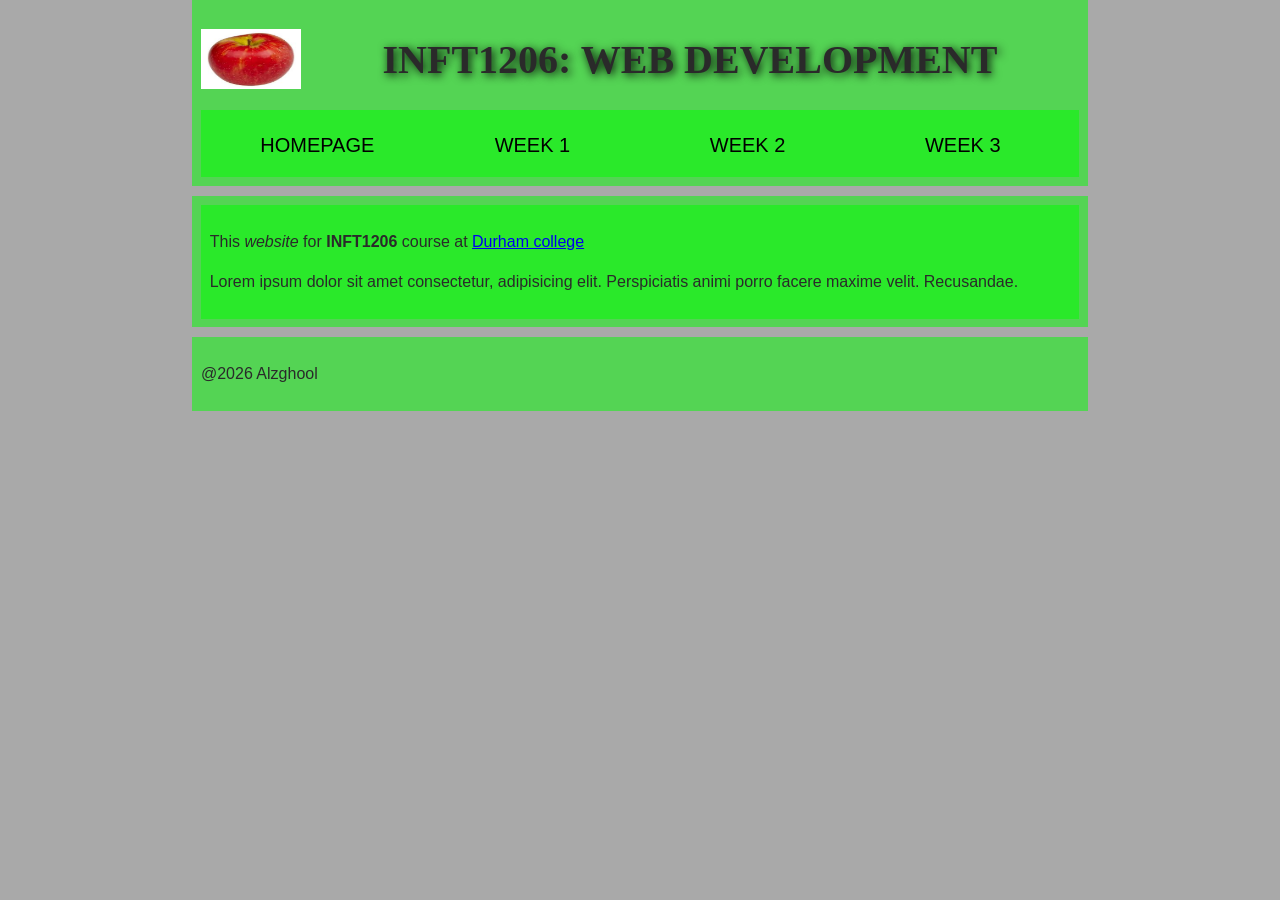
<file: index.html>
<!doctype html>
<html lang="en">
  <head>
    <meta charset="UTF-8" />
    <meta name="viewport" content="width=device-width, initial-scale=1.0" />
    <link rel="stylesheet" href="./css/style.css">
    <title>Document</title>
  </head>
  <body>
    <header>
      <img width="100" src="./img/logo.jfif" alt="my logo" />
      <h1>INFT1206: Web development</h1>
      <nav>
        <ul>
          <li><a href="./index.html">Homepage</a></li>
          <li><a href="./week1.html">Week 1</a></li>
          <li><a href="./week3.html">Week 2</a></li>
          <li><a href="./week3.html">Week 3</a></li>
        </ul>
      </nav>
    </header>
    <main>
      <article>
        <p>
          This <em>website</em> for <strong>INFT1206</strong> course at
          <a target="_blank" href="https://durhamcollege.ca/">Durham college</a>
        </p>
        <p>
          Lorem ipsum dolor sit amet consectetur, adipisicing elit. Perspiciatis
          animi porro facere maxime velit. Recusandae.
        </p>
      </article>
    </main>
    <footer><p>@2026 Alzghool</p></footer>
  </body>
</html>
</file>
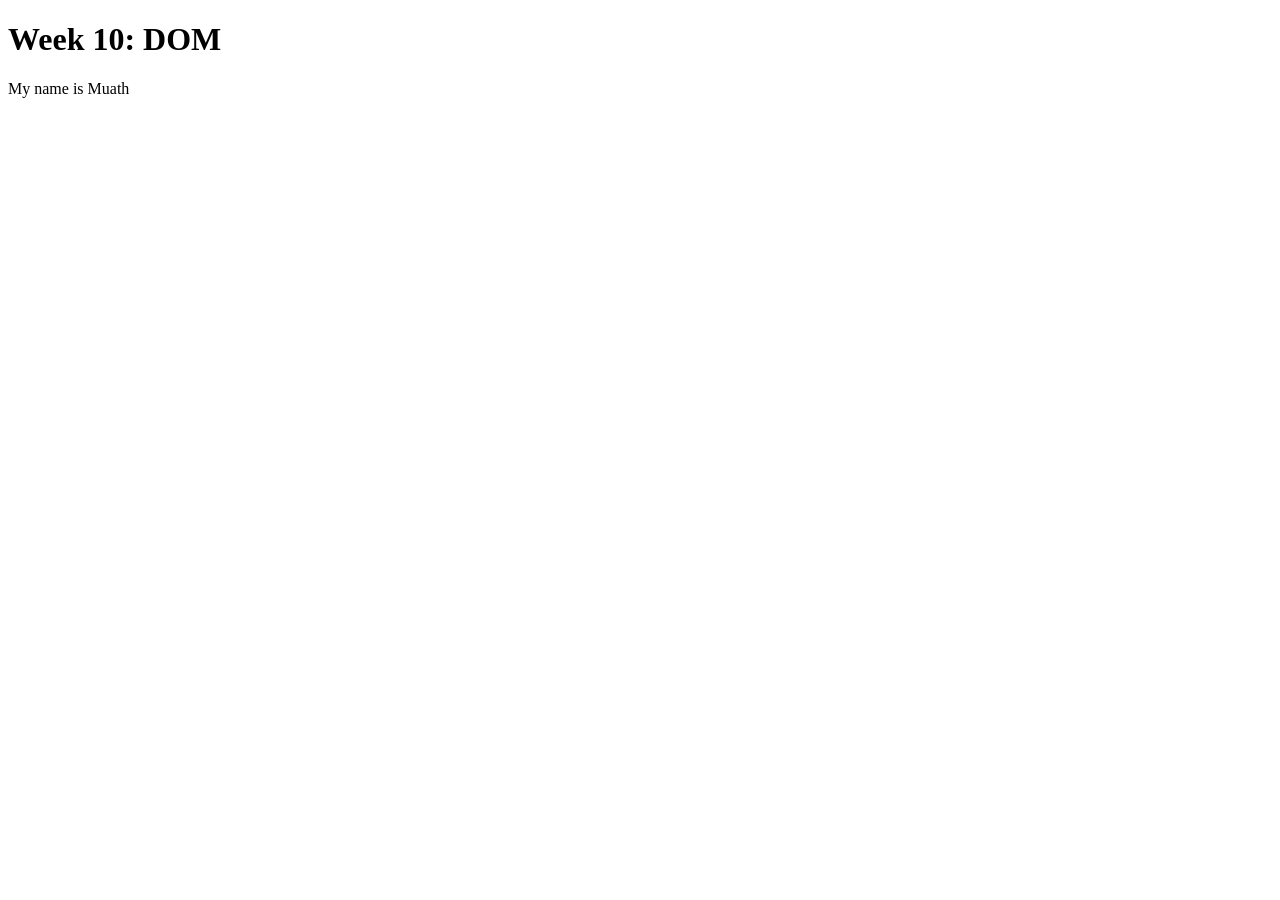
<file: week10/index.html>
<!DOCTYPE html>
<html lang="en">
<head>
    <meta charset="UTF-8">
    <meta name="viewport" content="width=device-width, initial-scale=1.0">
    <title>Document</title>
</head>
<body>
    <h1 onmouseover="this.style.color='red';" onmouseout="this.style.color='black'">Week 10: DOM</h1>
    <p id="id1">My name is Muath</p>
    <script src="./w10ex1.js"></script>
</body>
</html>
</file>
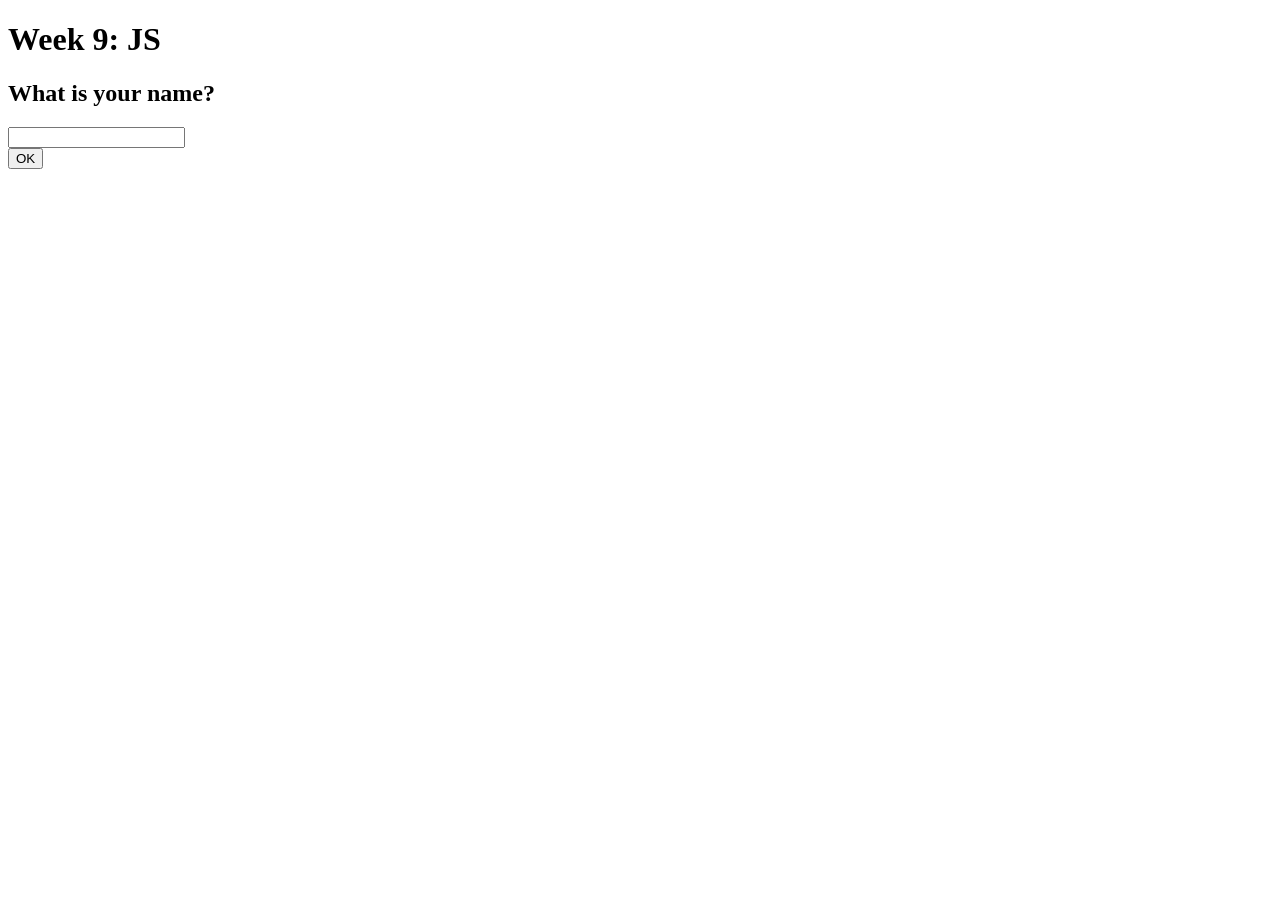
<file: week9/index.html>
<!DOCTYPE html>
<html lang="en">
<head>
    <meta charset="UTF-8">
    <meta name="viewport" content="width=device-width, initial-scale=1.0">
    <title>Document</title>
</head>
<body>
   <h1>Week 9: JS</h1> 
   <h2>What is your name?</h2>
   <input type="text" name="" id="first-name"><br>
   <input type="button" name="" id="btn" value="OK">
   <h2 id="output"></h2>
   <script src="./js/w10ex1.js"></script>
</body>
</html>
</file>
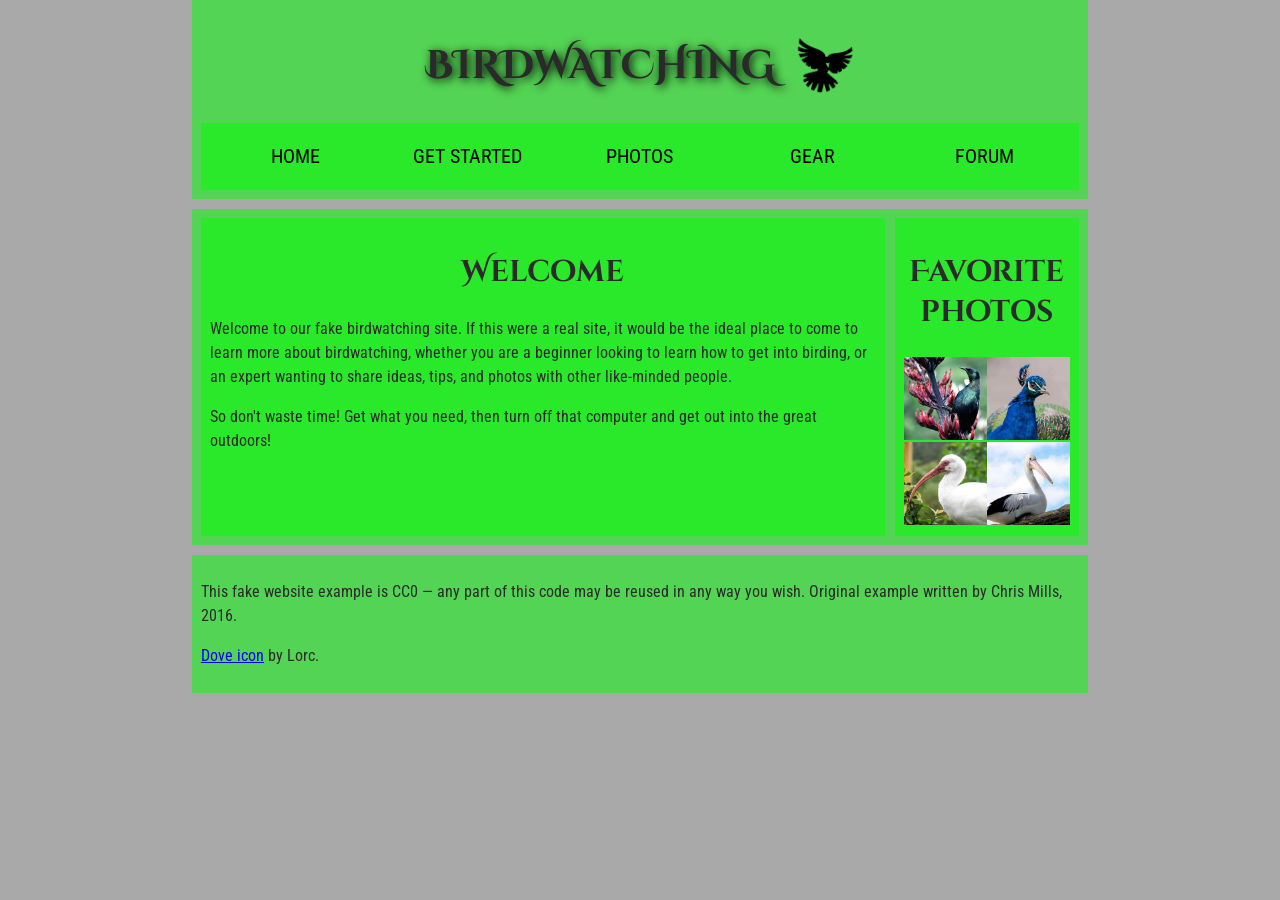
<file: assignment1/part2/index.html>
<!doctype html>
<html lang="en">
  <head>
    <meta charset="utf-8" />
    <!--
        Name: Your Name
	File: filename.html
	Date: XX September 202X
	A very brief description of the file.

    -->
    <title>Birdwatching</title>
    <link
      href="https://fonts.googleapis.com/css?family=Roboto+Condensed:300%7CCinzel+Decorative:700"
      rel="stylesheet" />
      <link rel="stylesheet" href="./style.css">
  </head>

  <body>
    <header>
        <h1>Birdwatching <img src="./img/dove.png" alt=""></h1>
    
        <nav>
            <ul>
                <li><a href="#">Home</a></li> 
                <li><a href="#">Get started</a></li> 
                <li><a href="#">Photos</a></li> 
                <li><a href="#">Gear</a></li> 
                <li><a href="#">Forum</a></li>
            </ul>
        </nav>
    </header>

    <main>
       <article>
            <h2>Welcome</h2>
        
            <p>
              Welcome to our fake birdwatching site. If this were a real site, it
              would be the ideal place to come to learn more about birdwatching,
              whether you are a beginner looking to learn how to get into birding, or
              an expert wanting to share ideas, tips, and photos with other
              like-minded people.
            </p>
        
            <p>
              So don't waste time! Get what you need, then turn off that computer and
              get out into the great outdoors!
            </p>
       </article>
    
        <aside>
            <h2>Favorite photos</h2>
        
            <!-- Link images here. -->
             <a href="./img/favorite-bird-1.jpg"><img src="./img/favorite-bird-1_th.jpg" alt="bird1"></a>
             <a href="./img/favorite-bird-2.jpg"><img src="./img/favorite-bird-2_th.jpg" alt="bird2"></a>
             <a href="./img/favorite-bird-3.jpg"><img src="./img/favorite-bird-3_th.jpg" alt="bird3"></a>
             <a href="./img/favorite-bird-4.jpg"><img src="./img/favorite-bird-4_th.jpg" alt="bird4"></a>
        </aside>
    </main>

    <footer>
        <p>
          This fake website example is CC0 — any part of this code may be reused
          in any way you wish. Original example written by Chris Mills, 2016.
        </p>
    
        <p>
          <a href="http://game-icons.net/lorc/originals/dove.html">Dove icon</a>
          by Lorc.
        </p>
    </footer>
  </body>
</html>
</file>
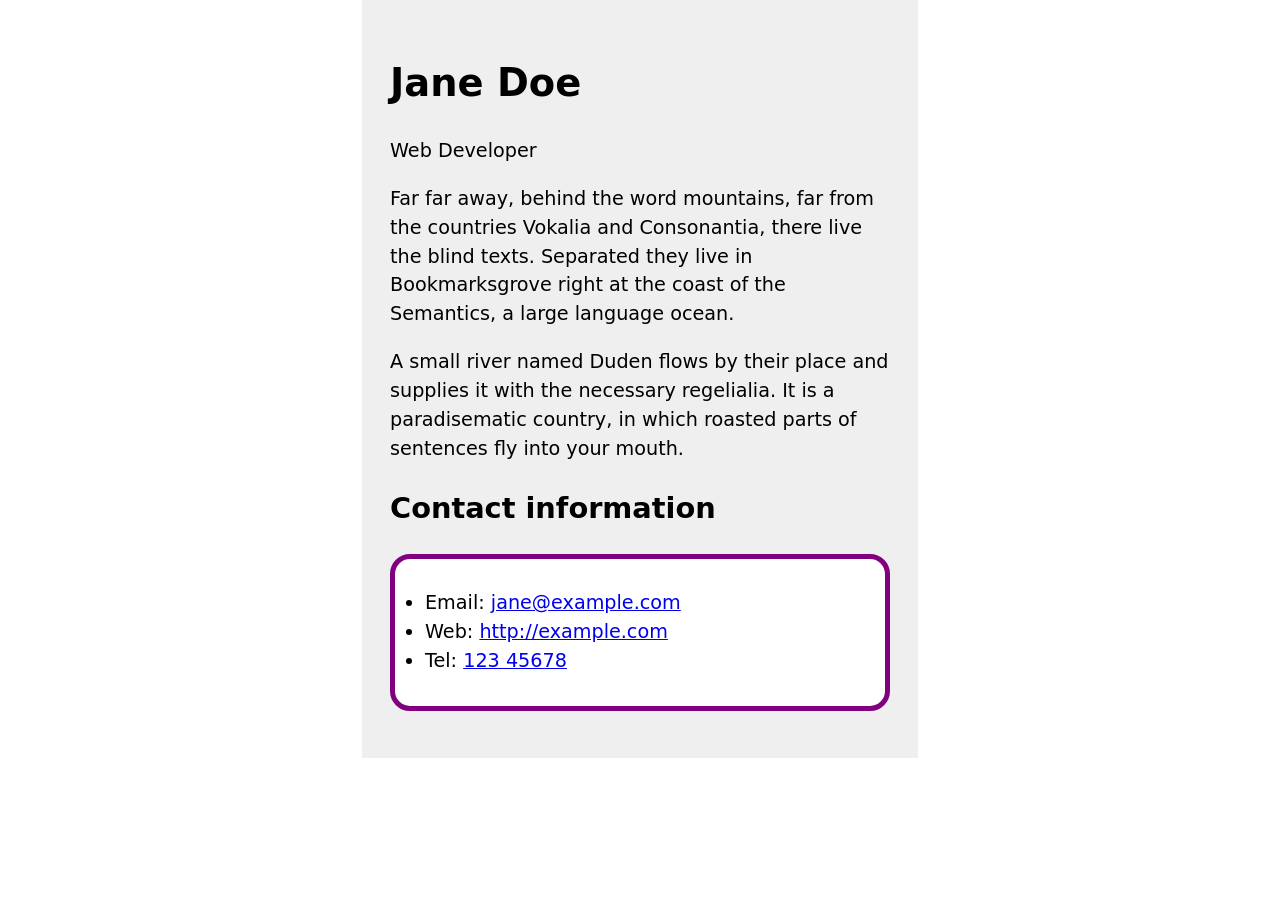
<file: assignment3/part1/index.html>
<!DOCTYPE html>
<html lang="en">
<head>
    <meta charset="UTF-8">
    <meta name="viewport" content="width=device-width, initial-scale=1.0">
    <link rel="stylesheet" href="./style.css">
    <!--
    Name:
    File:
    Date:
    
    -->
    <title>Document</title>
</head>
<body>
    <h1>Jane Doe</h1>
<div class="job-title">Web Developer</div>
<p>
  Far far away, behind the word mountains, far from the countries Vokalia and
  Consonantia, there live the blind texts. Separated they live in Bookmarksgrove
  right at the coast of the Semantics, a large language ocean.
</p>

<p>
  A small river named Duden flows by their place and supplies it with the
  necessary regelialia. It is a paradisematic country, in which roasted parts of
  sentences fly into your mouth.
</p>

<h2>Contact information</h2>
<ul>
  <li>Email: <a href="mailto:jane@example.com">jane@example.com</a></li>
  <li>Web: <a href="http://example.com">http://example.com</a></li>
  <li>Tel: <a href="tel:12345678">123 45678</a></li>
</ul>
</body>
</html>
</file>
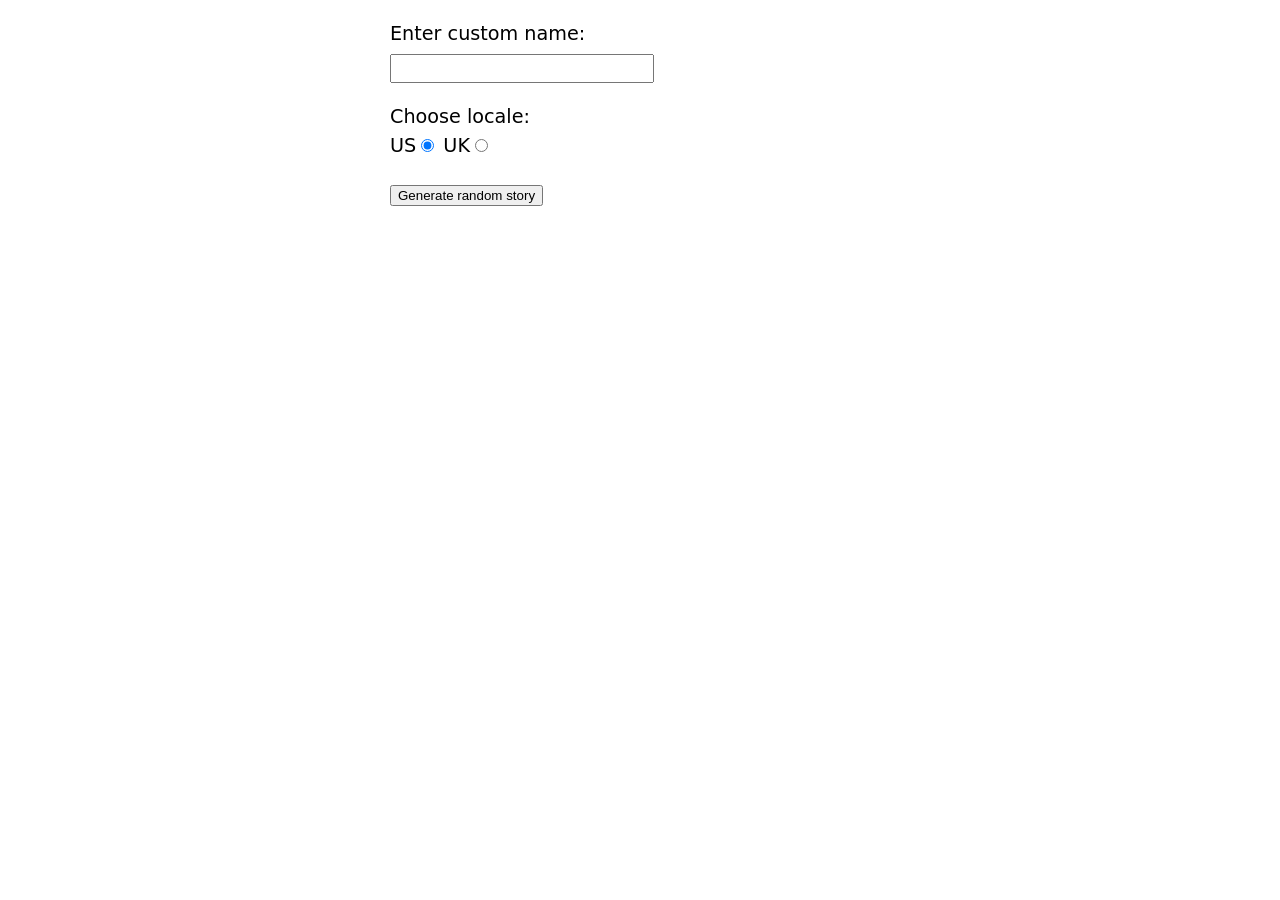
<file: assignment4/part1/index.html>
<!doctype html>
<html lang="en">
  <head>
    <meta charset="UTF-8" />
    <meta name="viewport" content="width=device-width, initial-scale=1.0" />
    <link rel="stylesheet" href="./p1.css">
    <!--
    Name: Your Name
	File: filename.html
	Date: XX September 202X
	A very brief description of the file.

    -->
    <title>Document</title>
  </head>
  <body>
    <div>
      <label for="custom-name">Enter custom name:</label>
      <input id="custom-name" type="text" placeholder="" />
    </div>
    <fieldset>
      <legend>Choose locale:</legend>
      <label for="us">US</label
      ><input id="us" type="radio" name="uk-us" value="us" checked />
      <label for="uk">UK</label
      ><input id="uk" type="radio" name="uk-us" value="uk" />
    </fieldset>
    <div>
      <button class="generate">Generate random story</button>
    </div>
    <!-- Thanks a lot to Willy Aguirre for his help with the code for this assessment -->
    <p class="story"></p>
    <script src="./p1.js"></script>
  </body>
</html>
</file>
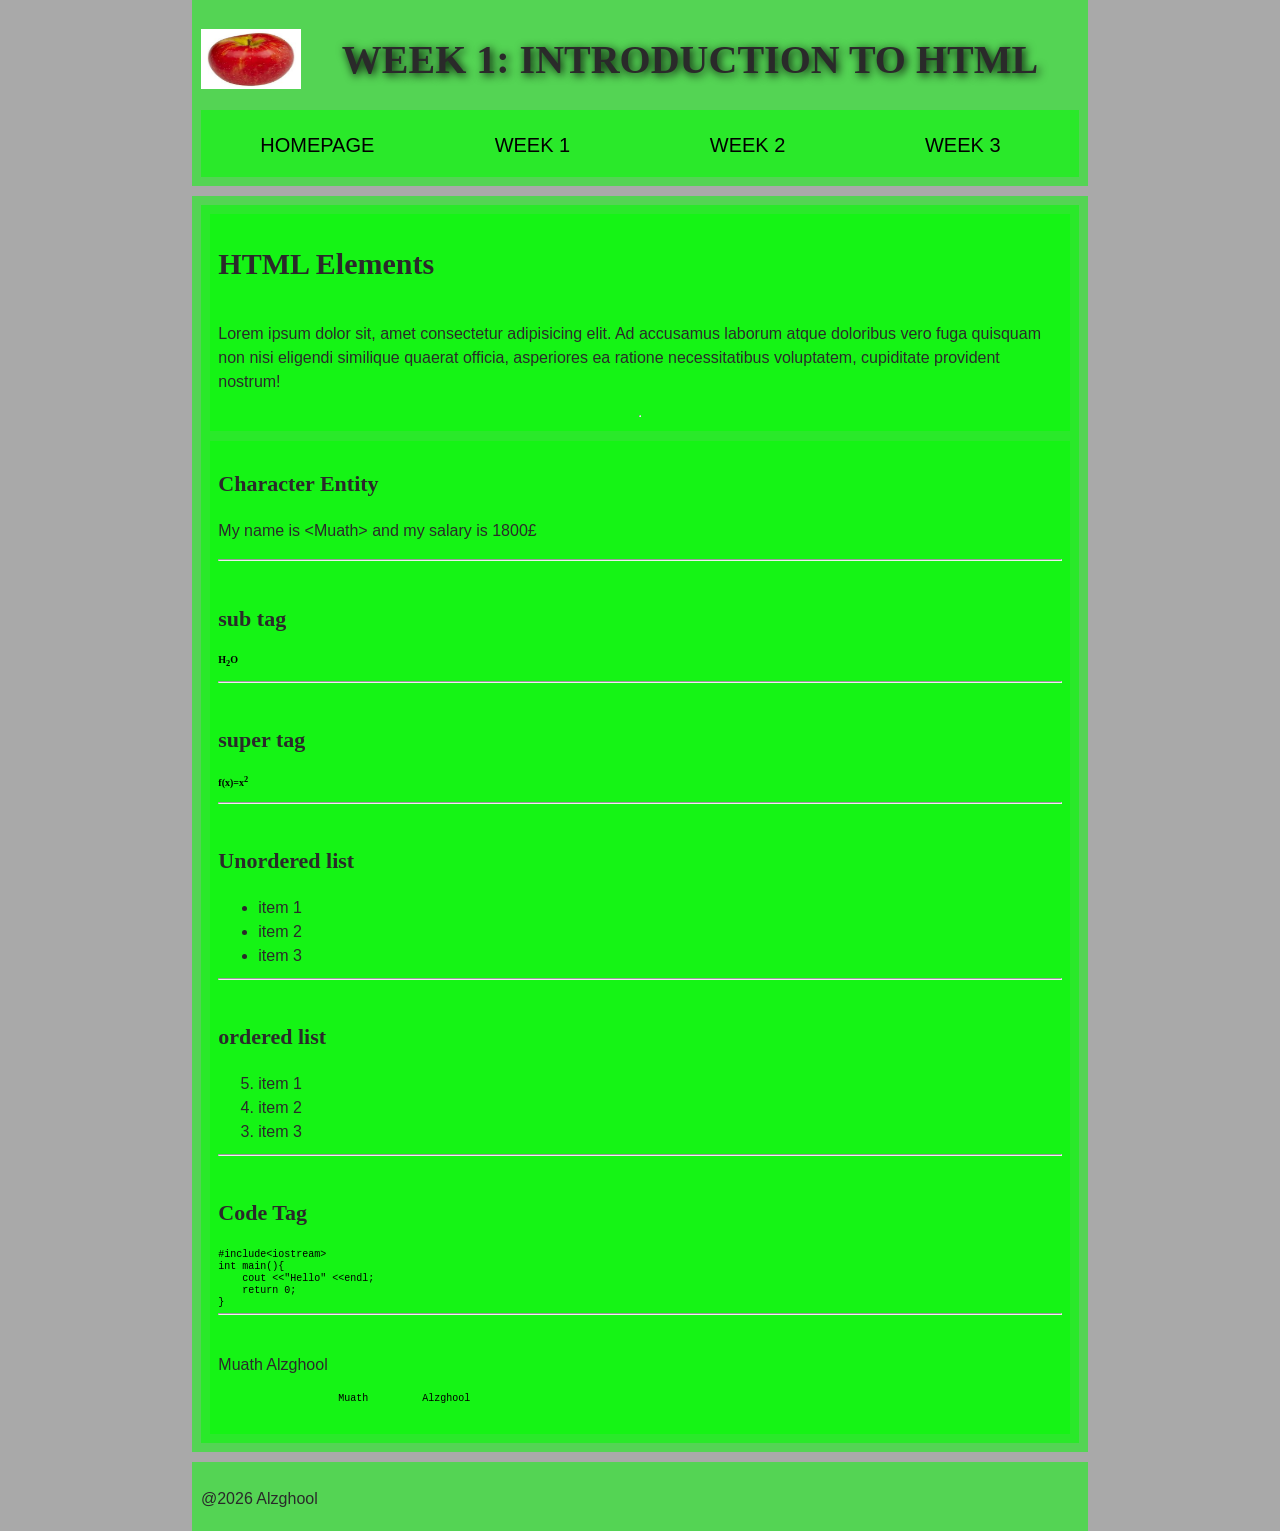
<file: week1.html>
<!DOCTYPE html>
<html lang="en">
<head>
    <meta charset="UTF-8">
    <meta name="viewport" content="width=device-width, initial-scale=1.0">
    <meta name="author" content="John Doe">
    <!--
        Name: Muath Alzghool
        Email: muath.alzghool
        Date: Jan 14,2024
        Description: 
    -->
        <link rel="stylesheet" href="./css/style.css">
    <title>Document</title>
</head>
<body>
    <header>
        <img width="100" src="./img/logo.jfif" alt="my logo">
        <h1>Week 1: Introduction to HTML</h1>
        <nav>
        <ul>
          <li><a href="./index.html">Homepage</a></li>
          <li><a href="./week1.html">Week 1</a></li>
          <li><a href="./week3.html">Week 2</a></li>
          <li><a href="./week3.html">Week 3</a></li>
        </ul>
      </nav>
    </header>
    <main>
        <article>
            <header>
                <h2>HTML Elements</h2>
                <p>Lorem ipsum dolor sit, amet consectetur adipisicing elit. Ad accusamus laborum atque doloribus vero fuga quisquam non nisi eligendi similique quaerat officia, asperiores ea ratione necessitatibus voluptatem, cupiditate provident nostrum!</p>
                <hr>
            </header>
           <section>
                <h3>Character Entity</h3>
                <p>My name is &lt;Muath&gt; and my salary is 1800&pound;</p>
                <hr>
           </section>
            <section>
                <h3>sub tag</h3>
                <h4>H<sub>2</sub>O</h4>
                <hr>
            </section>
            <section>
                <h3>super tag</h3>
                <h4>f(x)=x<sup>2</sup></h4>
                <hr>
            </section>
           <section>
                <h3>Unordered list</h3>
                <ul>
                    <li>item 1</li>
                    <li>item 2</li>
                    <li>item 3</li>
                </ul>
                <hr>
           </section>
           <section>
                <h3>ordered list</h3>
                <ol reversed  start="5">
                    <li>item 1</li>
                    <li>item 2</li>
                    <li>item 3</li>
                </ol>
                <hr>
           </section>
          <section>
                <h3>Code Tag</h3>
                <code>
                    #include&lt;iostream&gt;<br>
                    int main(){<br>
                        &nbsp;&nbsp;&nbsp;&nbsp;cout &lt;&lt;"Hello" &lt;&lt;endl;<br>
                        &nbsp;&nbsp;&nbsp;&nbsp;return 0;<br>
                     }
                    
                </code>
                <hr>
          </section>
           <section>
                <p>
                    Muath           Alzghool
                </p>
                <pre>
                    Muath         Alzghool
                </pre>
           </section>
        </article>
    </main>
    <footer>
        <p>@2026 Alzghool</p>
    </footer>
</body>
</html>
</file>
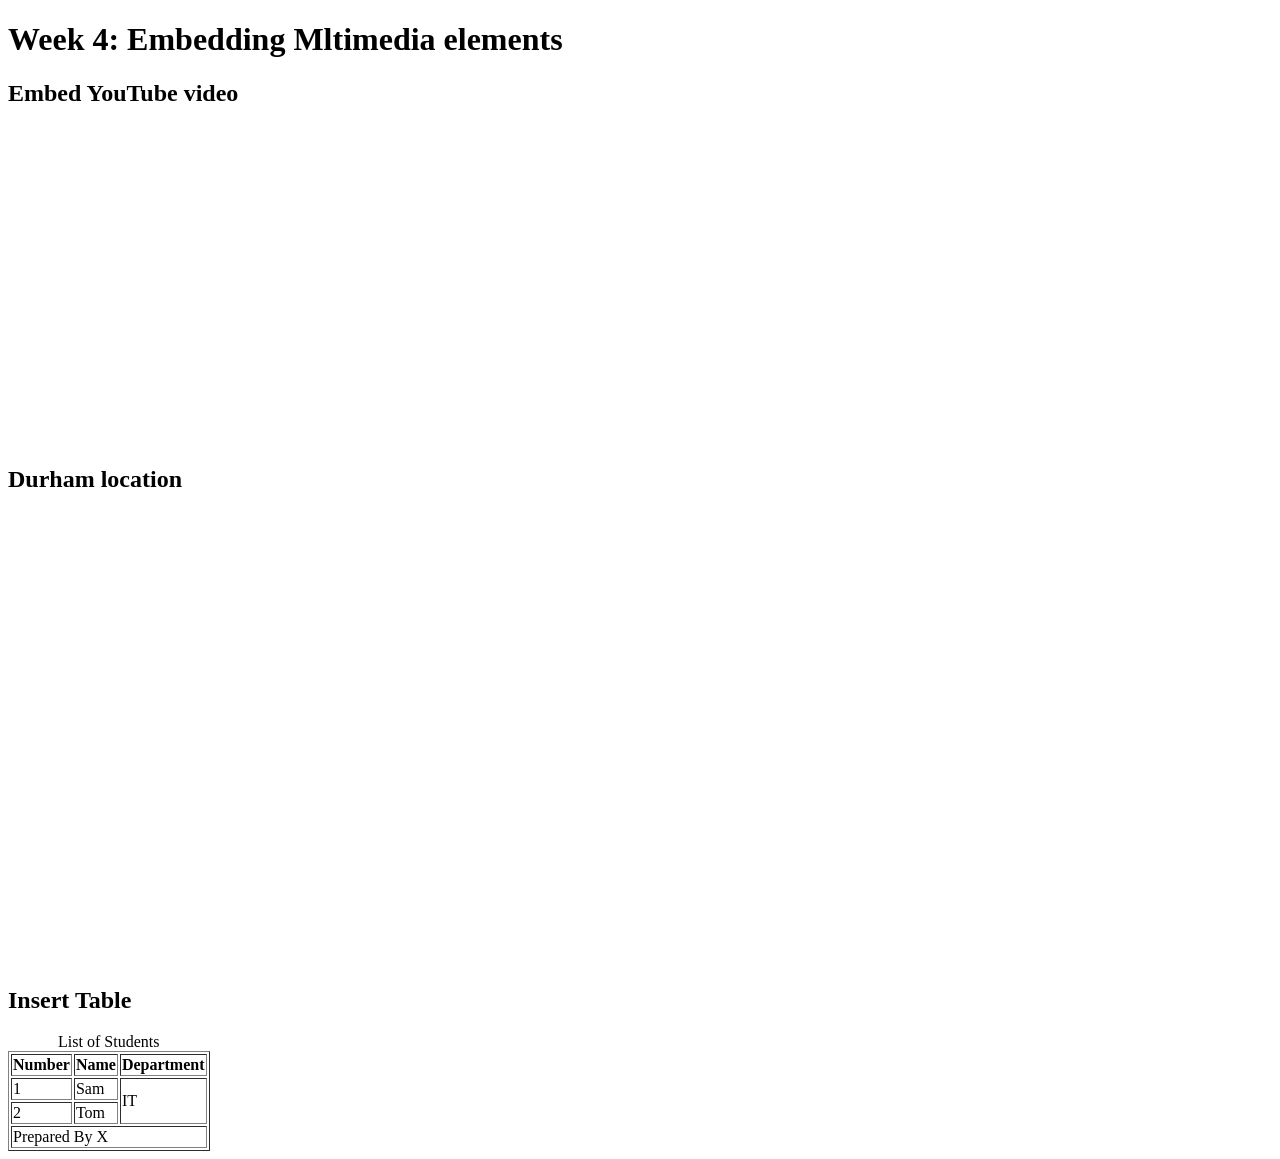
<file: week4/example1.html>
<!DOCTYPE html>
<html lang="en">
<head>
    <meta charset="UTF-8">
    <meta name="viewport" content="width=device-width, initial-scale=1.0">
    <title>Document</title>
</head>
<body>
    <h1>Week 4: Embedding Mltimedia elements</h1>
    <h2>Embed YouTube video</h2>
    <iframe width="560" height="315" src="https://www.youtube.com/embed/s4BibernJxU?si=os5-Y3OXa6Ph33ed" title="YouTube video player" frameborder="0" allow="accelerometer; autoplay; clipboard-write; encrypted-media; gyroscope; picture-in-picture; web-share" referrerpolicy="strict-origin-when-cross-origin" allowfullscreen></iframe>
    <h2>Durham location</h2>
    <iframe src="https://www.google.com/maps/embed?pb=!1m18!1m12!1m3!1d2872.7615525933516!2d-78.89956332380781!3d43.943608271089886!2m3!1f0!2f0!3f0!3m2!1i1024!2i768!4f13.1!3m3!1m2!1s0x89d51b902fedb973%3A0xdd6091694035e8a1!2sDurham%20College!5e0!3m2!1sen!2sca!4v1770071585385!5m2!1sen!2sca" width="600" height="450" style="border:0;" allowfullscreen="" loading="lazy" referrerpolicy="no-referrer-when-downgrade"></iframe>
    <h2>Insert Table</h2>
    <table border="1">
        <caption>List of Students</caption>
        <tr>
            <th>Number</th>
            <th>Name</th>
            <th>Department</th>
        </tr>
        <tr>
            <td>1</td>
            <td>Sam</td>
            <td rowspan="2">IT</td>
        </tr>
        <!---->
         <tr>
            <td>2</td>
            <td>Tom</td>
            
        </tr>
        <tr>
            <td colspan="3">Prepared By X</td>
        </tr>

    </table>

</body>
</html>
</file>
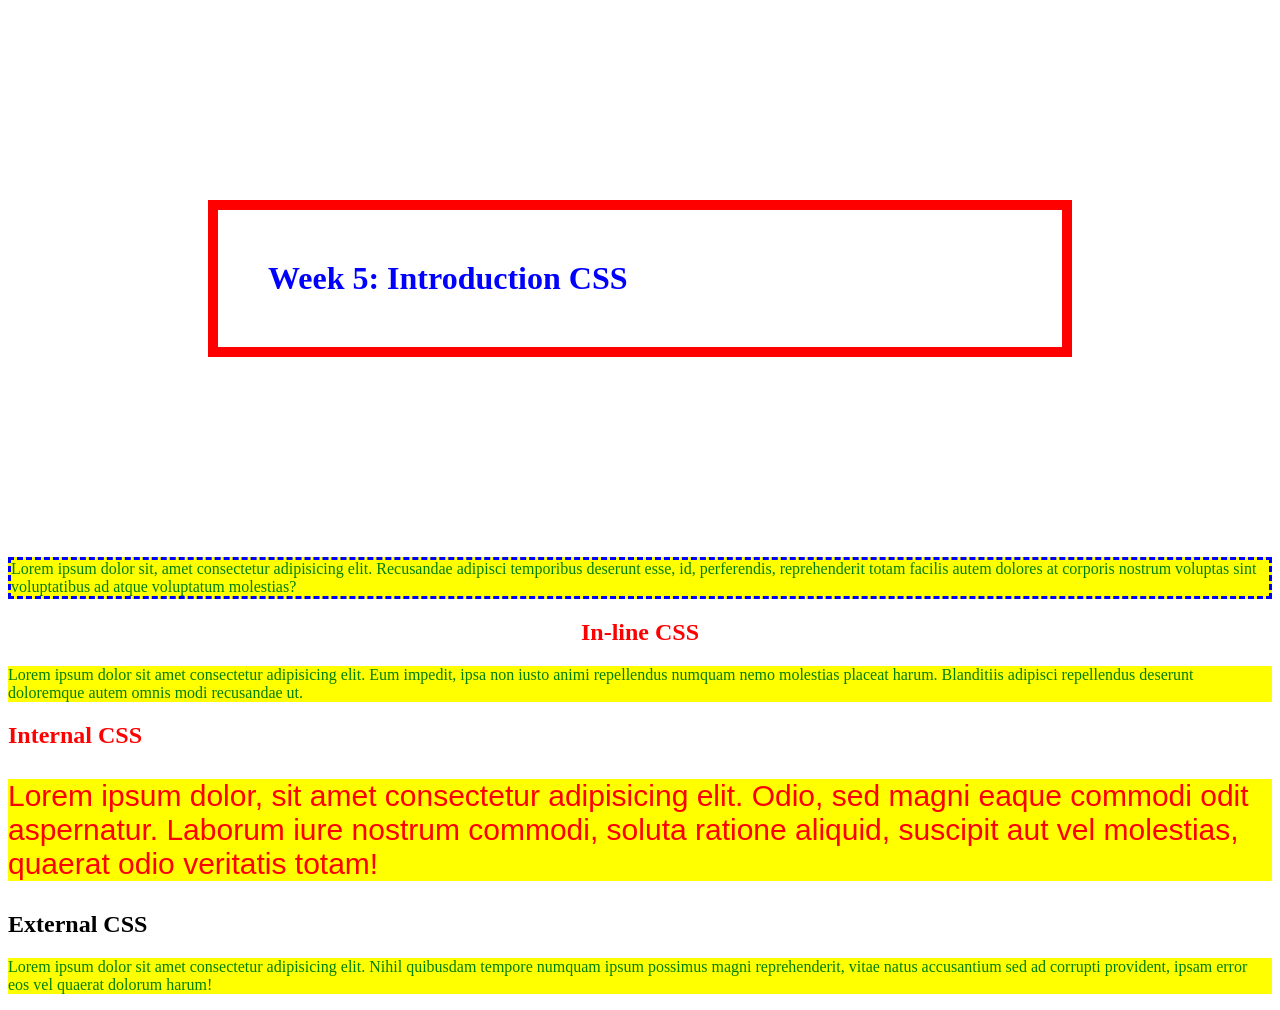
<file: week5/w5-example1.html>
<!DOCTYPE html>
<html lang="en">
<head>
    <meta charset="UTF-8">
    <meta name="viewport" content="width=device-width, initial-scale=1.0">
    <style>
        p{
            color: green;
            background-color: yellow;
        }
        h1{
            border-style: solid;
            border-color: red;
            border-width: 10px;
            margin: 200px;
            padding: 50px;
        }
        .type1{
            color: red;
        }
        p.type1{
            font-size: 30px;
        }
        .type2{
            font-family: 'Gill Sans', 'Gill Sans MT', Calibri, 'Trebuchet MS', sans-serif;
        }
        header p{
            border: dashed blue 3px;
        }

    </style>
    <link rel="stylesheet" href="./css/w5.css">
    <title>Document</title>
</head>
<body>
    <header>
        <h1>Week 5: Introduction CSS</h1>
        <p>Lorem ipsum dolor sit, amet consectetur adipisicing elit. Recusandae adipisci temporibus deserunt esse, id, perferendis, reprehenderit totam facilis autem dolores at corporis nostrum voluptas sint voluptatibus ad atque voluptatum molestias?</p>
    </header>
    <h2 style="color: red; text-align: center;">In-line CSS</h2>
    <p>Lorem ipsum dolor sit amet consectetur adipisicing elit. Eum impedit, ipsa non iusto animi repellendus numquam nemo molestias placeat harum. Blanditiis adipisci repellendus deserunt doloremque autem omnis modi recusandae ut.</p>
    <h2 class="type1">Internal CSS</h2>
    <p class="type1 type2">Lorem ipsum dolor, sit amet consectetur adipisicing elit. Odio, sed magni eaque commodi odit aspernatur. Laborum iure nostrum commodi, soluta ratione aliquid, suscipit aut vel molestias, quaerat odio veritatis totam!</p>
    <h2>External CSS</h2>
    <p>Lorem ipsum dolor sit amet consectetur adipisicing elit. Nihil quibusdam tempore numquam ipsum possimus magni reprehenderit, vitae natus accusantium sed ad corrupti provident, ipsam error eos vel quaerat dolorum harum!</p>
</body>
</html>
</file>
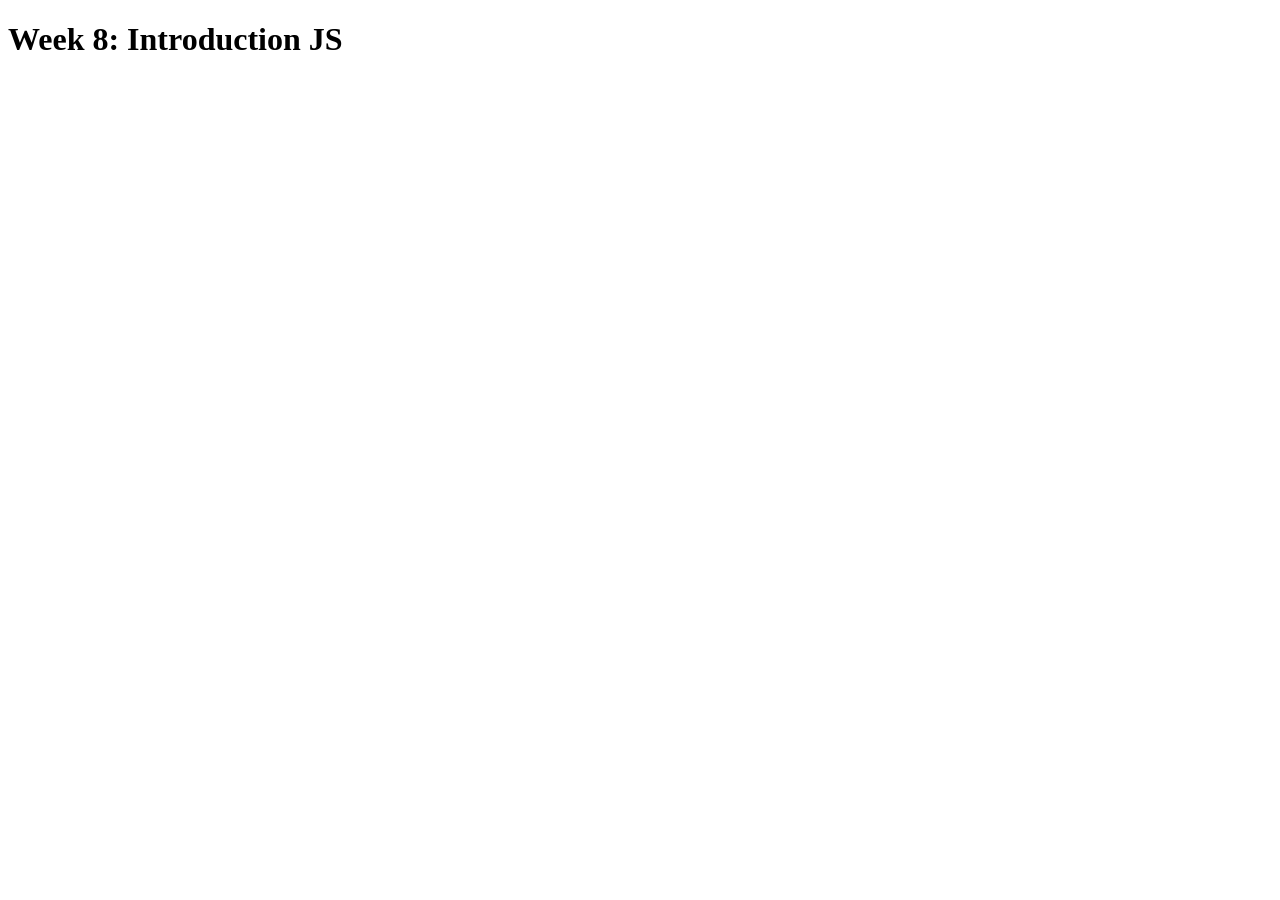
<file: week8/w8ex1.html>
<!DOCTYPE html>
<html lang="en">
<head>
    <meta charset="UTF-8">
    <meta name="viewport" content="width=device-width, initial-scale=1.0">
    <script src="./js/w8ex1.js"></script>
    <title>Document</title>
</head>
<body>
    <h1>Week 8: Introduction JS</h1>
    <script>
        console.log("Welcome to JS!!");
    </script>
    
</body>
</html>
</file>
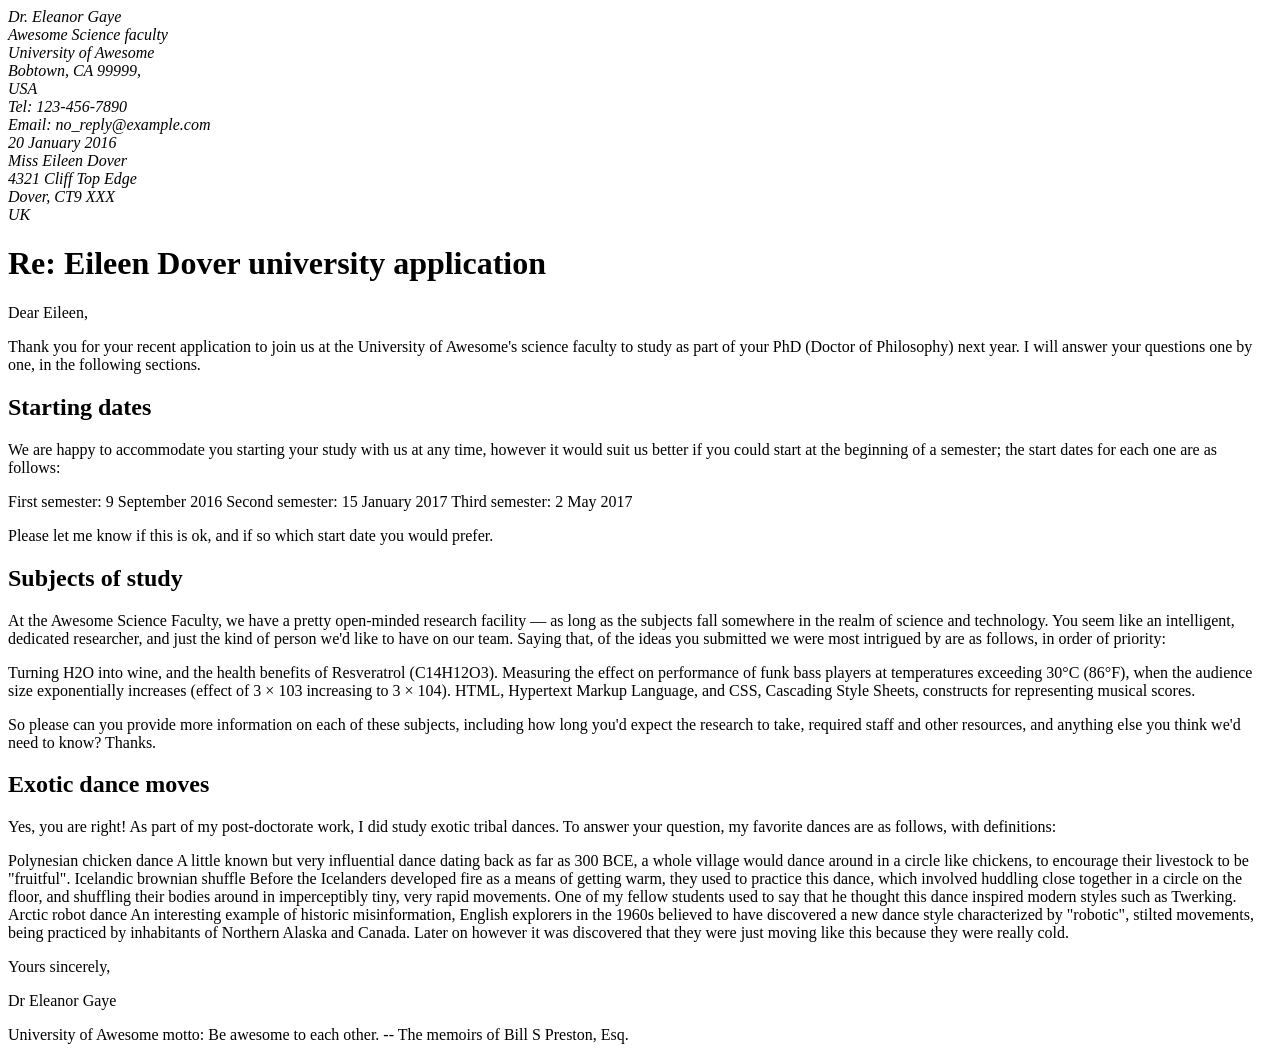
<file: assignment1/part1/letter.html>
<!DOCTYPE html>
<html lang="en">
<head>
    <meta charset="UTF-8">
    <meta name="viewport" content="width=device-width, initial-scale=1.0">
    <!--
    Name: Your Name
	File: filename.html
	Date: XX September 202X
	A very brief description of the file.

    -->
    <title>Document</title>
</head>
<body>
<address>
        Dr. Eleanor Gaye <br>
    Awesome Science faculty <br>
    University of Awesome <br>
    Bobtown, CA 99999, <br>
    USA <br>
    Tel: 123-456-7890 <br>
    Email: no_reply@example.com <br>
</address>

<address>
    20 January 2016<br>
    
    Miss Eileen Dover<br>
    4321 Cliff Top Edge<br>
    Dover, CT9 XXX<br>
    UK<br>
</address>

<h1>Re: Eileen Dover university application</h1>
<p>Dear Eileen,</p>
<p> 
    Thank you for your recent application to join us at the University of
    Awesome's science faculty to study as part of your
    PhD (Doctor of Philosophy) next year. I will answer your
    questions one by one, in the following sections.
</p>

<h2>Starting dates</h2>

<p>
    We are happy to accommodate you starting your study with us at any time,
    however it would suit us better if you could start at the beginning of a
    semester; the start dates for each one are as follows:
</p>

First semester: 9 September 2016
Second semester: 15 January 2017
Third semester: 2 May 2017

<p>
    Please let me know if this is ok, and if so which start date you would
    prefer.
</p>

<h2>Subjects of study</h2>

<p>
    At the Awesome Science Faculty, we have a pretty open-minded research
    facility — as long as the subjects fall somewhere in the realm of science
    and technology. You seem like an intelligent, dedicated researcher, and
    just the kind of person we'd like to have on our team. Saying that, of the
    ideas you submitted we were most intrigued by are as follows, in order of
    priority:
</p>

<p>
    Turning H2O into wine, and the health benefits of Resveratrol
    (C14H12O3).
    Measuring the effect on performance of funk bass players at temperatures
    exceeding 30°C (86°F), when the audience size exponentially increases
    (effect of 3 × 103 increasing to 3 × 104).
    HTML, Hypertext Markup Language, and CSS,
    Cascading Style Sheets, constructs for representing musical scores.
</p>

<p>
    So please can you provide more information on each of these subjects,
    including how long you'd expect the research to take, required staff and
    other resources, and anything else you think we'd need to know? Thanks.
</p>

<h2>Exotic dance moves</h2>

<p>
    Yes, you are right! As part of my post-doctorate work, I
    did study exotic tribal dances. To answer your question, my
    favorite dances are as follows, with definitions:
</p>

Polynesian chicken dance
    A little known but very influential dance dating back as far as
    300 BCE, a whole village would
    dance around in a circle like chickens, to encourage their livestock to
    be "fruitful".
Icelandic brownian shuffle
    Before the Icelanders developed fire as a means of getting warm, they
    used to practice this dance, which involved huddling close together in a
    circle on the floor, and shuffling their bodies around in imperceptibly
    tiny, very rapid movements. One of my fellow students used to say that
    he thought this dance inspired modern styles such as Twerking.
Arctic robot dance
    An interesting example of historic misinformation, English explorers in
    the 1960s believed to have discovered a new dance style characterized by
    "robotic", stilted movements, being practiced by inhabitants of Northern
    Alaska and Canada. Later on however it was discovered that they were
    just moving like this because they were really cold.

<p>
    Yours sincerely,
    
</p>
<p>Dr Eleanor Gaye</p>

<p>
    University of Awesome motto: Be awesome to each other. --
    The memoirs of Bill S Preston, Esq.
</p>
</body>
</html>
</file>
<file: css/style.css>
/* || General setup */

html, body {
  margin: 0;
  padding: 0;
}

html {
  font-size: 10px;
  background-color: #a9a9a9;
}

body {
  width: 70%;
  min-width: 800px;
  margin: 0 auto;
}

/* || typography */

h1, h2, h3 {
  font-family: 'Cinzel Decorative', cursive;
  color: #2a2a2a;
}

p, input, li {
  font-family: 'Roboto Condensed', sans-serif;
  color: #2a2a2a;
}

h1 {
  font-size: 4rem;
  text-align: center;
  text-shadow: 2px 2px 10px black;
}

h2 {
  font-size: 3rem;
  text-align: center;
}

h3 {
  font-size: 2.2rem;
}

p, li {
  font-size: 1.6rem;
  line-height: 1.5;
}

/* || header layout */

header {
  margin-bottom: 10px;
  display: flex;
  flex-flow: row wrap;
}

body > * {
  background-color: red;
  padding: 1%;
}

main, header, nav, article, aside, footer, section {
  background-color: rgba(0,255,0,0.5);
  padding: 1%;
}

h1 {
  flex: 5;
  text-transform: uppercase;
}

header img {
  display: block;
  height: 60px;
  padding-top: 20.15px;
}

nav {
  height: 50px;
  flex: 100%;
  display: flex;
}

nav ul {
  padding: 0;
  list-style-type: none;
  flex: 2;
  display: flex;
}

nav li {
  display: inline;
  text-align: center;
  flex: 1;
}

nav a, nav span {
  display: inline-block;
  font-size: 2rem;
  height: 3rem;
  line-height: 1.7;
  text-transform: uppercase;
  text-decoration: none;
  color: black;

}

/* || main layout */

main {
  display: flex;
}

article, section {
  flex: 4;
}

aside {
  flex: 1;
  margin-left: 10px;
  padding: 1%;
}

aside a {
  display: block;
  float: left;
  width: 50%;
}

aside img {
  max-width: 100%;
}

footer {
  margin-top: 10px;
}
</file>
<file: assignment1/part2/style.css>
/* || General setup */

body {
  margin: 0;
}

html {
  font-size: 10px;
  background-color: darkgrey;
}

body {
  width: 70%;
  min-width: 800px;
  margin: 0 auto;
}

/* || typography */

h1,
h2 {
  font-family: "Cinzel Decorative", cursive;
  color: #2a2a2a;
}

p,
li {
  font-family: "Roboto Condensed", sans-serif;
  color: #2a2a2a;
}

h1 {
  font-size: 4rem;
  text-align: center;
  text-shadow: 2px 2px 10px black;
}

h2 {
  font-size: 3rem;
  text-align: center;
}

p,
li {
  font-size: 1.6rem;
  line-height: 1.5;
}

/* || header layout */

header {
  margin-bottom: 10px;
}

main,
header,
nav,
article,
aside,
footer,
section {
  background-color: #00ff0080;
  padding: 1%;
}

h1 {
  text-transform: uppercase;
  display: flex;
  align-items: center;
  justify-content: center;
  gap: 20px;
}

header img {
  height: 60px;
}

nav ul {
  padding: 0;
  list-style-type: none;
  display: flex;
}

nav li {
  text-align: center;
  flex: 1;
}

nav a {
  font-size: 2rem;
  text-transform: uppercase;
  text-decoration: none;
  color: black;
}

nav a:hover,
nav a:focus {
  color: red;
}

/* || main layout */

main {
  display: flex;
  gap: 10px;
}

article {
  flex: 4;
}

aside {
  flex: 1;
}

aside a {
  display: block;
  float: left;
  width: 50%;
}

aside img {
  max-width: 100%;
}

footer {
  margin-top: 10px;
}
</file>
<file: assignment3/part1/style.css>
/*
    Name:
    File:
    Date:

*/

html {
  background-color: white;
}

body {
  font: 1.2em / 1.5 system-ui;
}

/*
    Box styles
*/
body{
    padding: 28px;
    width: 500px;
    background-color: #efefef;
    margin: auto;
}
ul{
    background-color: white;
    /* border: 5px solid purple; */
    border-color: purple;
    border-style: solid;
    border-width: 5px;
    padding: 30px;
    border-radius:20px ;
}
</file>
<file: assignment4/part1/p1.css>
/*
    Name: Your Name
	File: filename.css
	Date: XX September 202X
	A very brief description of the file.

*/
body {
  font: 1.2em / 1.5 system-ui;
  margin: 0 auto;
  width: 500px;
}

fieldset {
  border: 0;
}

fieldset,
legend {
  padding: 0;
  margin: 0;
}

input[type="text"] {
  margin-top: 5px;
  padding: 5px;
  width: 50%;
  display: block;
}

div,
fieldset {
  margin-top: 20px;
}

p {
  margin-top: 10px;
  background: #ffc125;
  padding: 20px;
  visibility: hidden;
}
</file>
<file: week5/css/w5.css>
h1{
    color: blue;
    
}
</file>
